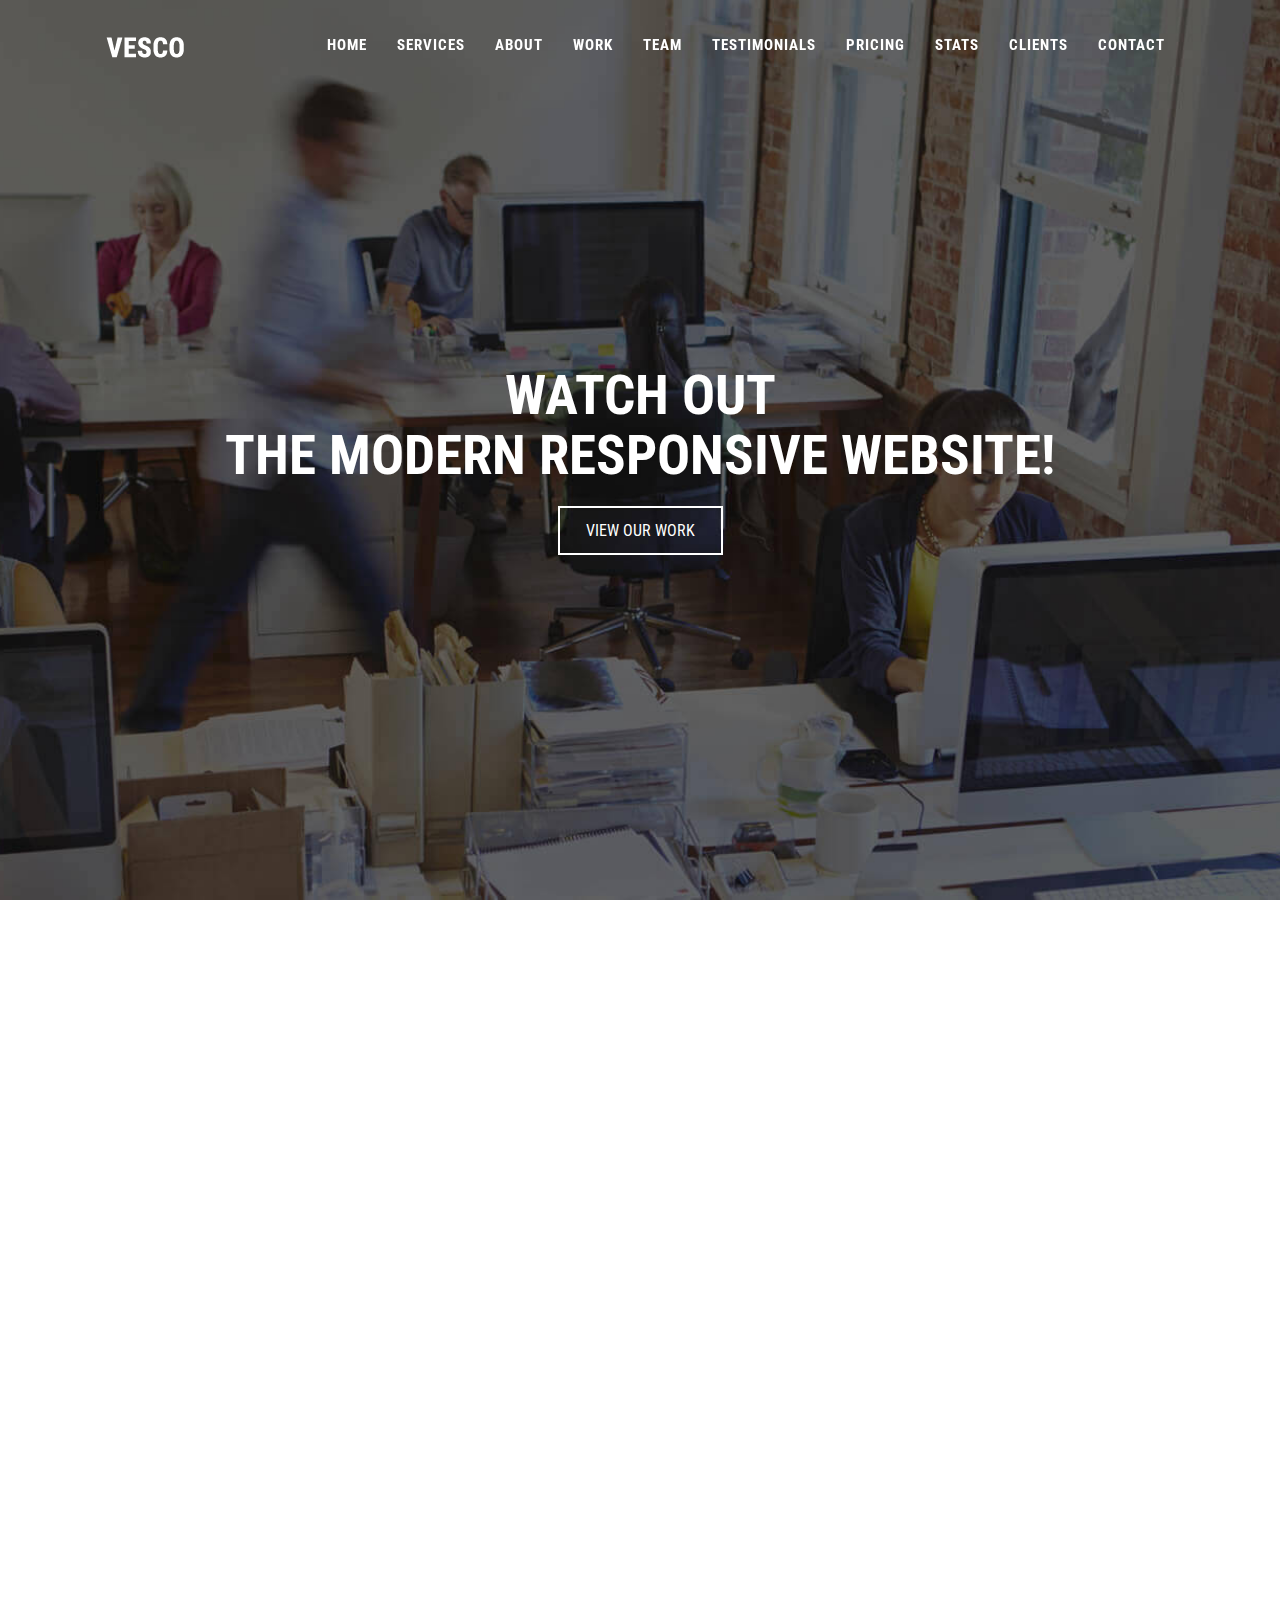
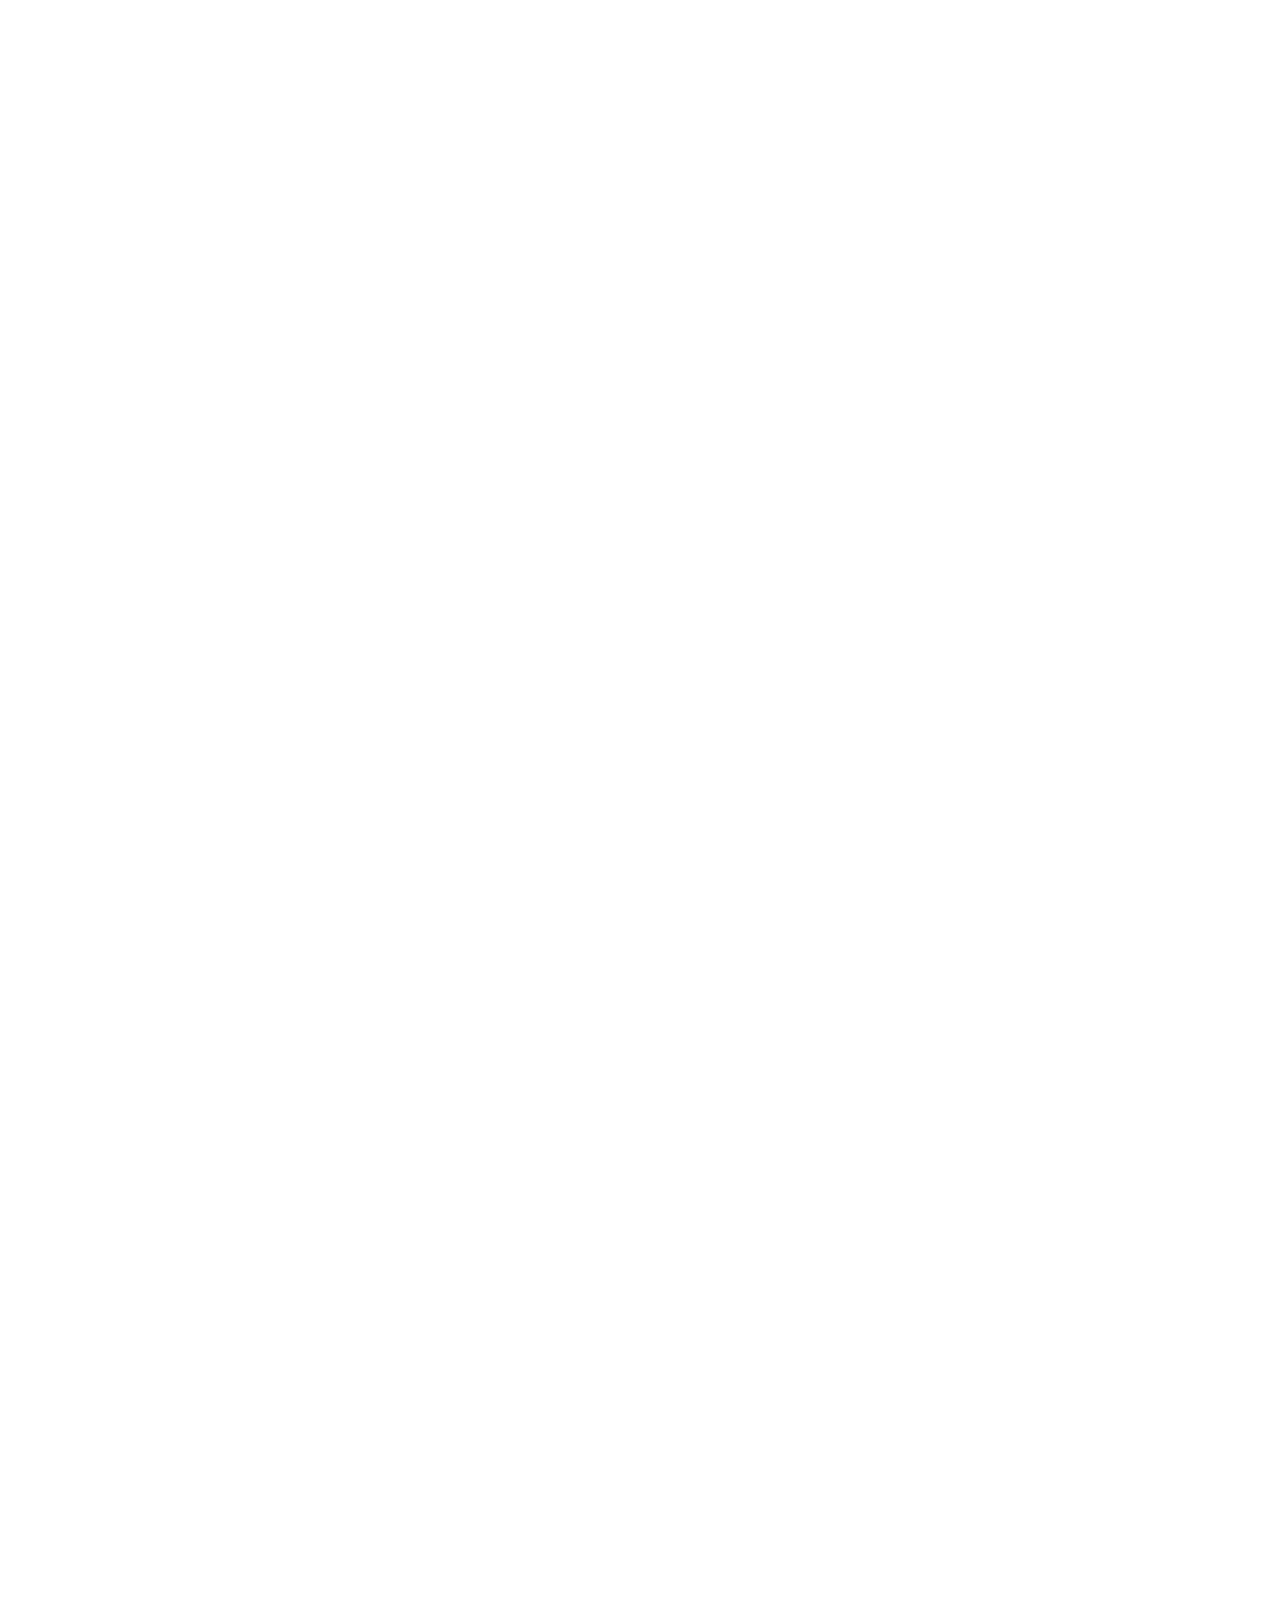
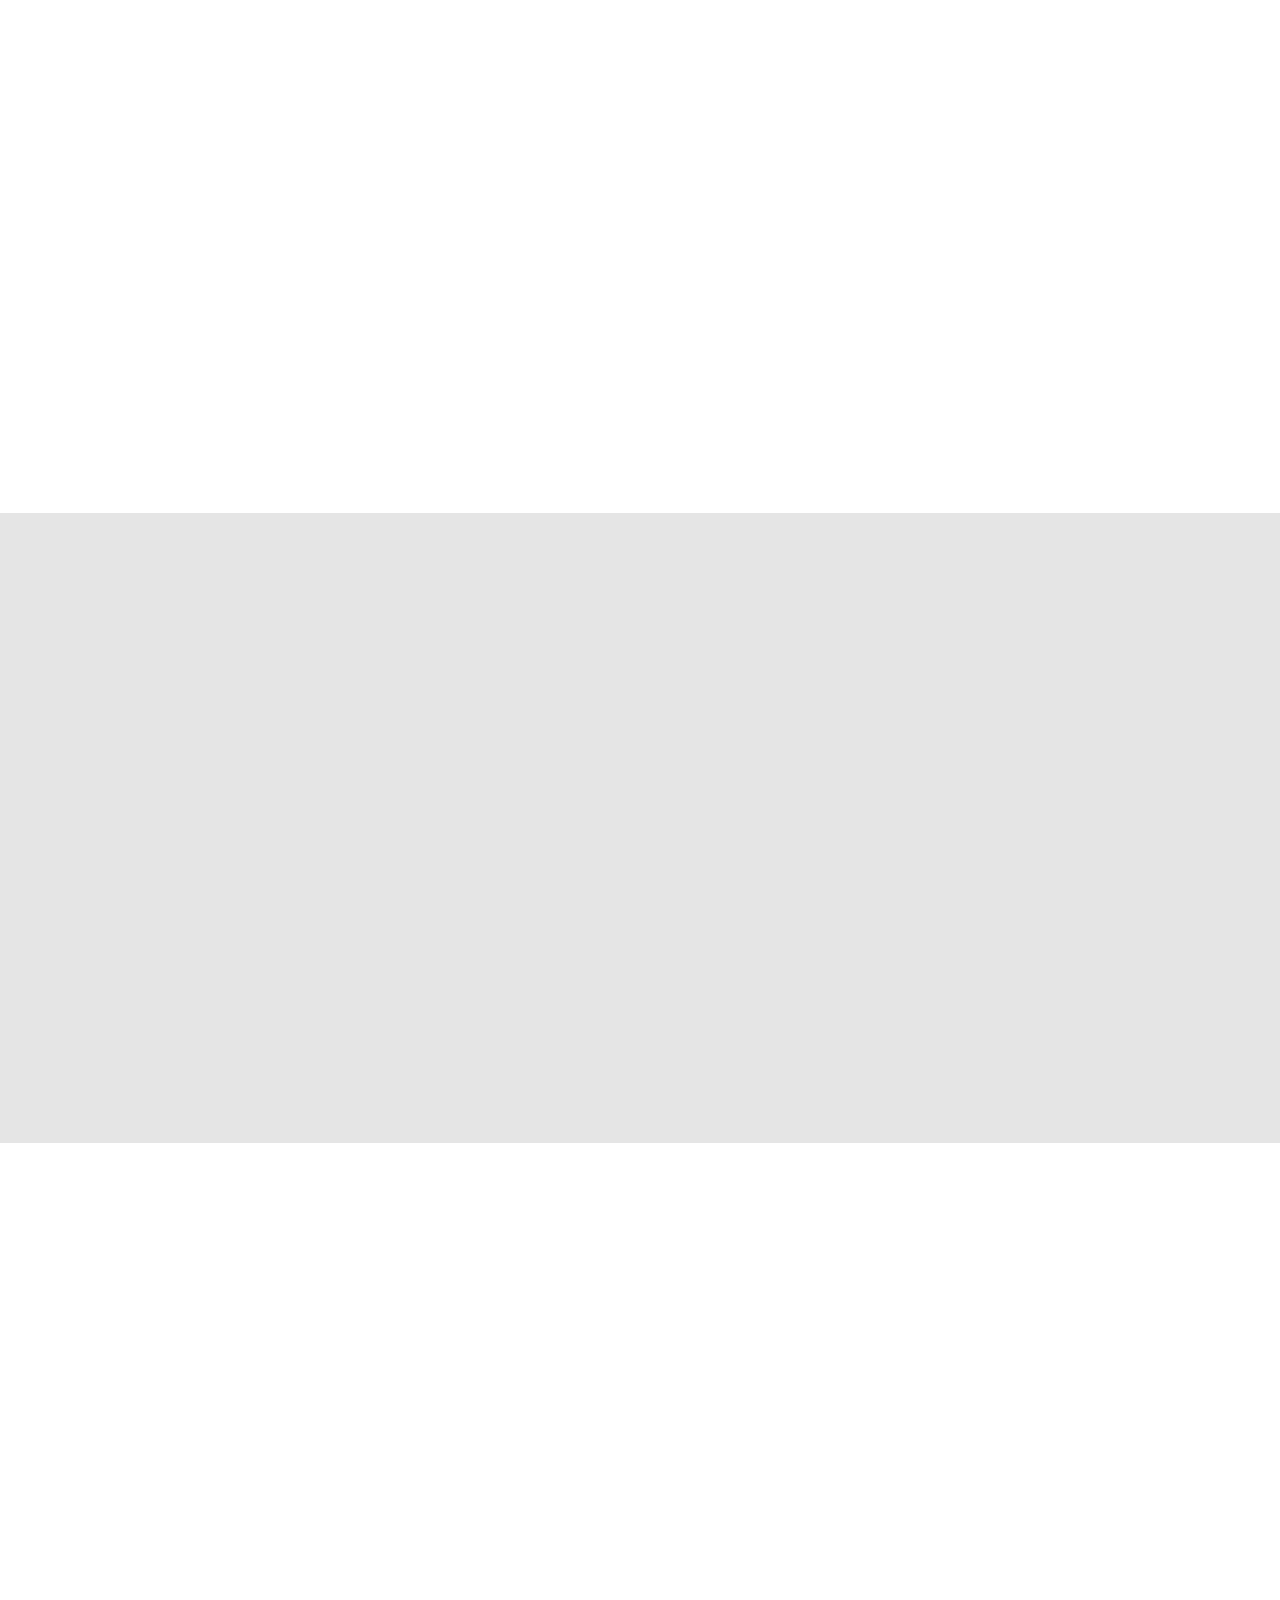
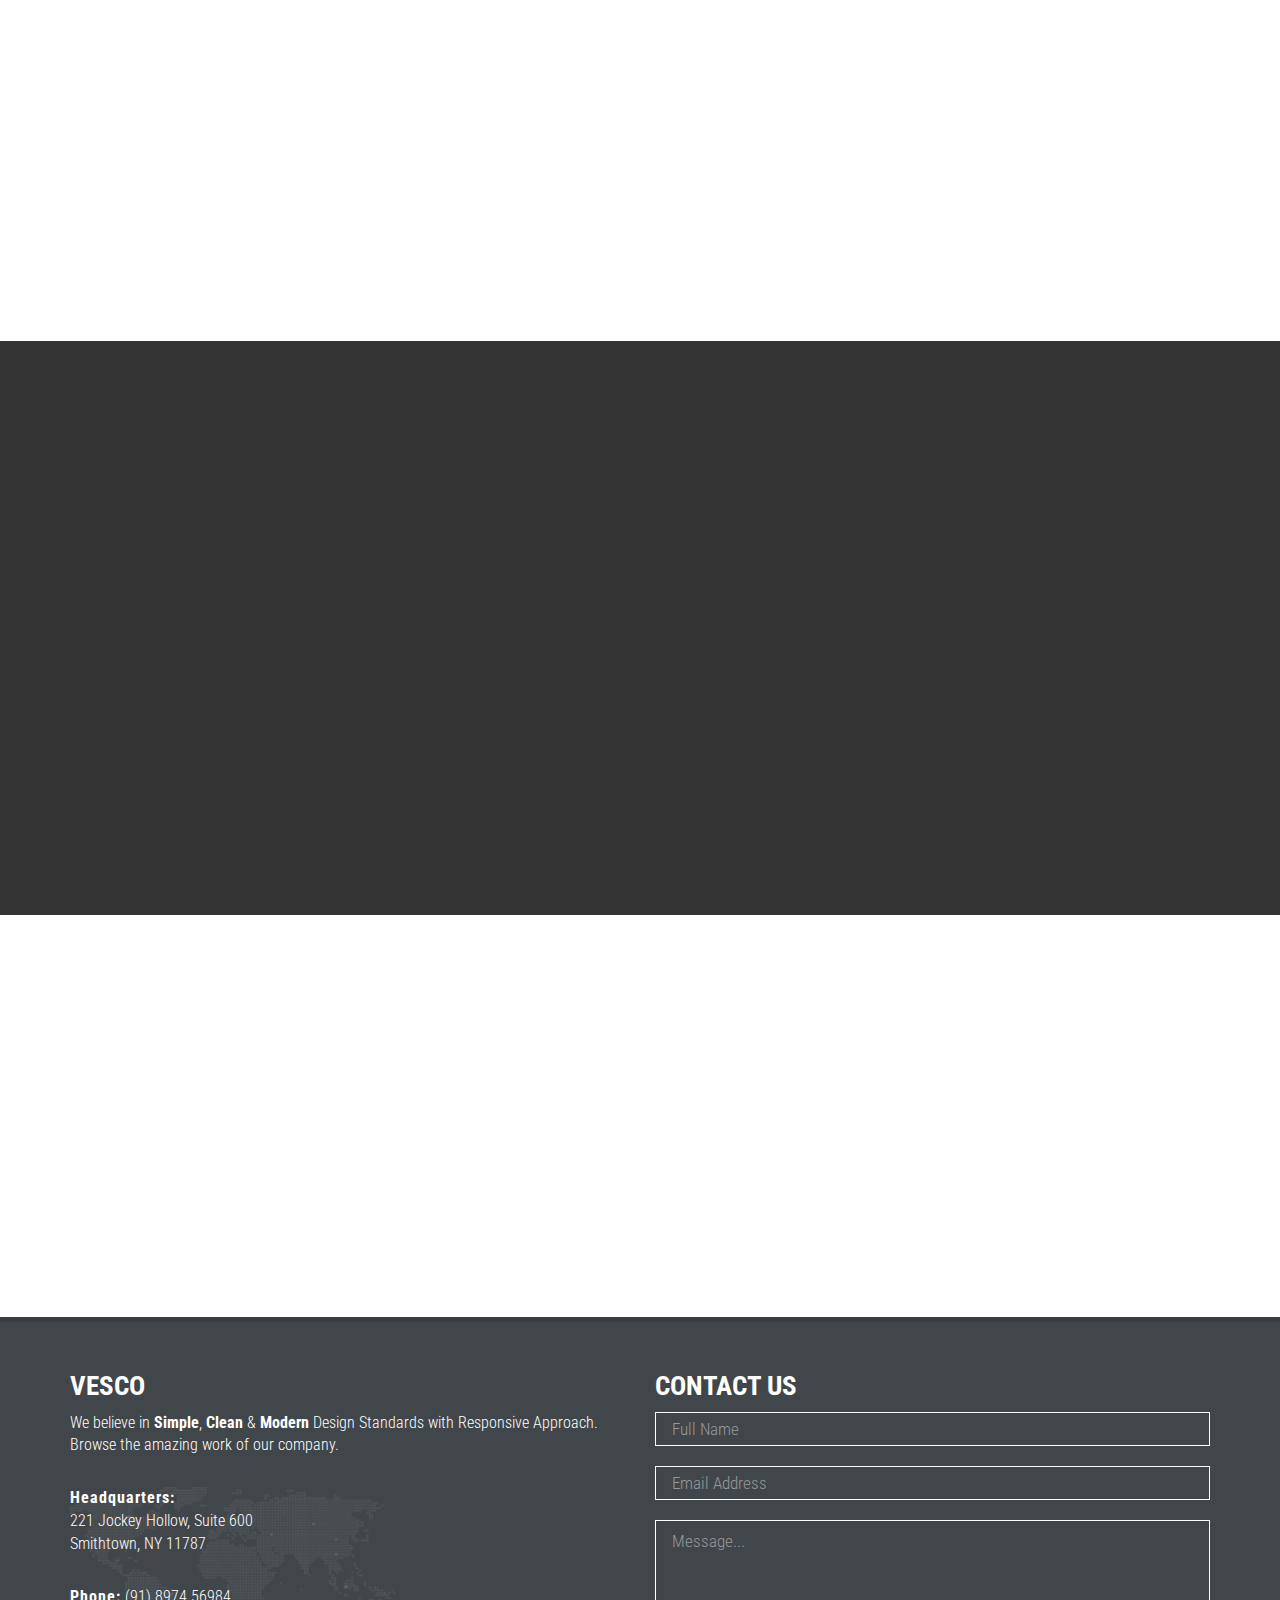
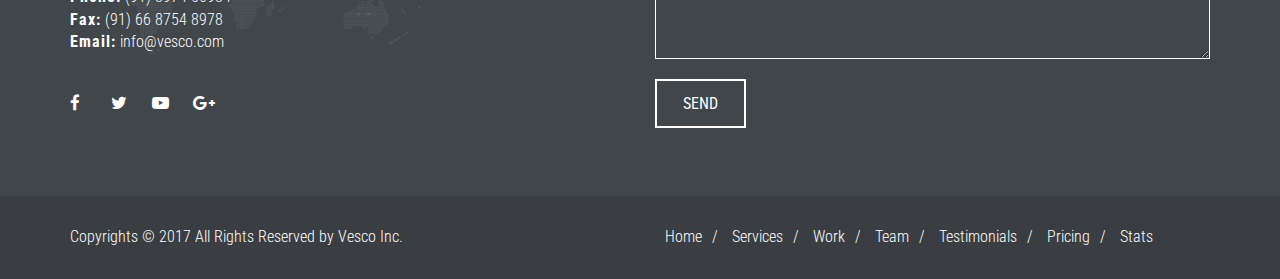
<file: index.html>
<!DOCTYPE html>
<html lang="en">

<head>

    <!-- required meta tags -->
    <meta charset="utf-8">

    <meta name="description" content="Building modern responsive website with html5, css3, jQuery & bootstrap framework">
    <meta name="keywords" content="HTML5, CSS3, jQuery, Bootstrap, Web Design, Web Development, Responsive website, Modern website">

    <meta http-equiv="X-UA-Compatible" content="IE=edge">
    <meta name="viewport" content="width=device-width, initial-scale=1">

    <!-- title -->
    <title>Modern Responsive Website</title>

    <!-- favicon -->
    <link rel="shortcut icon" href="img/favicon.ico">

    <!-- google fonts -->
    <link href="https://fonts.googleapis.com/css?family=Roboto+Condensed:300,300i,400,400i,700,700i" rel="stylesheet">

    <!-- fontawesome -->
    <link rel="stylesheet" href="css/font-awesome/css/font-awesome.min.css">

    <!-- bootstrap CSS -->
    <link rel="stylesheet" href="css/bootstrap/bootstrap.min.css">

    <!-- animate CSS -->
    <link rel="stylesheet" href="css/animate/animate.css">

    <!-- magnific-popup CSS -->
    <link rel="stylesheet" href="css/magnific-popup/magnific-popup.css">

    <!-- owl carousel CSS -->
    <link rel="stylesheet" href="css/owl-carousel/owl.carousel.min.css">
    <link rel="stylesheet" href="css/owl-carousel/owl.theme.default.min.css">

    <!-- style CSS -->
    <link rel="stylesheet" href="css/style.css">

    <!-- responsive CSS -->
    <link rel="stylesheet" href="css/responsive.css">


</head>

<body data-spy="scroll" data-target=".navbar-fixed-top" data-offset="65">

    <header>

        <nav class="navbar navbar-fixed-top">

            <div class="container-fluid">

                <div class="vesco-nav-wrapper">

                    <div class="navbar-header">

                        <button type="button" class="navbar-toggle collapsed" data-toggle="collapse" data-target="#vesco-menu">
                            <span class="sr-only">Toggle navigation</span>
                            <span class="icon-bar"></span>
                            <span class="icon-bar"></span>
                            <span class="icon-bar"></span>
                       </button>

                        <a class="navbar-brand" href="#home">
                            <img src="img/logo.png" alt="logo">
                        </a>
                    </div>

                    <div class="collapse navbar-collapse" id="vesco-menu">
                        <ul class="nav navbar-nav">
                            <li><a class="smooth-scroll" href="#home">Home</a></li>
                            <li><a class="smooth-scroll" href="#services">Services</a></li>
                            <li><a class="smooth-scroll" href="#about">About</a></li>
                            <li><a class="smooth-scroll" href="#work">Work</a></li>
                            <li><a class="smooth-scroll" href="#team">Team</a></li>
                            <li><a class="smooth-scroll" href="#testimonials">Testimonials</a></li>
                            <li><a class="smooth-scroll" href="#pricing">Pricing</a></li>
                            <li><a class="smooth-scroll" href="#stats">Stats</a></li>
                            <li><a class="smooth-scroll" href="#clients">Clients</a></li>
                            <li><a class="smooth-scroll" href="#contact">Contact</a></li>
                        </ul>
                    </div>

                </div>

            </div>
        </nav>

    </header>

    <!-- Home -->
    <section id="home">

        <div id="home-cover" class="bg-parallax animated fadeIn">

            <div id="home-content-box">

                <div id="home-content-box-inner" class="text-center">

                    <div id="home-heading" class="animated zoomIn">
                        <h3>Watch Out<br>The Modern Responsive Website!</h3>
                    </div>
                    <div id="home-btn" class="animated zoomIn">
                        <a class="btn btn-lg btn-general btn-white smooth-scroll" href="#work" role="button" title="View Our Work">View Our Work</a>
                    </div>

                </div>

            </div>

        </div>

    </section>

    <!-- Services -->
    <section id="services">

        <div class="content-box">
            <div class="content-title wow animated fadeInDown" data-wow-duration="1s" data-wow-delay=".5s">
                <h3> Services </h3>
                <div class="content-title-underline"></div>
            </div>

            <div class="container">

                <div class="row">

                    <div class="col-md-4 col-sm-6">

                        <div class="service-item wow animated fadeInUp" data-wow-duration="1s" data-wow-delay=".5s">

                            <div class="service-item-icon">
                                <i class="fa fa-paint-brush fa-3x"></i>
                            </div>

                            <div class="service-item-title">
                                <h3> Web Design</h3>
                            </div>

                            <div class="service-item-desc">
                                <p>Tamen fabulas id varias tamen qui nam enim.</p>
                            </div>

                        </div>

                    </div>
                    <div class="col-md-4 col-sm-6">
                        <div class="service-item wow animated fadeInUp" data-wow-duration="1s" data-wow-delay=".5s">

                            <div class="service-item-icon">
                                <i class="fa fa-laptop fa-3x"></i>
                            </div>

                            <div class="service-item-title">
                                <h3> Web Development</h3>
                            </div>

                            <div class="service-item-desc">
                                <p>Tamen fabulas id varias tamen qui nam enim.</p>
                            </div>

                        </div>


                    </div>
                    <div class="col-md-4 col-sm-6">

                        <div class="service-item wow animated fadeInUp" data-wow-duration="1s" data-wow-delay=".5s">

                            <div class="service-item-icon">
                                <i class="fa fa-tablet fa-3x"></i>
                            </div>

                            <div class="service-item-title">
                                <h3>Mobile Apps</h3>
                            </div>

                            <div class="service-item-desc">
                                <p>Tamen fabulas id varias tamen qui nam enim.</p>
                            </div>

                        </div>

                    </div>
                    <div class="col-md-4 col-sm-6">
                        <div class="service-item wow animated fadeInUp" data-wow-duration="1s" data-wow-delay=".5s">

                            <div class="service-item-icon">
                                <i class="fa fa-search fa-3x"></i>
                            </div>

                            <div class="service-item-title">
                                <h3> SEO Optimization </h3>
                            </div>

                            <div class="service-item-desc">
                                <p>Lorem ipsum dapibus tempor ipsum, ut dolor sit amet</p>
                            </div>

                        </div>
                    </div>
                    <div class="col-md-4 col-sm-6">
                        <div class="service-item wow animated fadeInUp" data-wow-duration="1s" data-wow-delay=".5s">
                            <div class="service-item-icon">
                                <i class="fa fa-pencil-square-o fa-3x"></i>
                            </div>

                            <div class="service-item-title">
                                <h3> UX Design </h3>
                            </div>

                            <div class="service-item-desc">
                                <p>Lorem ipsum dapibus tempor ipsum, ut dolor sit amet</p>
                            </div>

                        </div>


                    </div>
                    <div class="col-md-4 col-sm-6">
                        <div class="service-item wow animated fadeInUp" data-wow-duration="1s" data-wow-delay=".5s">

                            <div class="service-item-icon">
                                <i class="fa fa-life-ring fa-3x"></i>
                            </div>

                            <div class="service-item-title">
                                <h3> Support </h3>
                            </div>

                            <div class="service-item-desc">
                                <p>Lorem ipsum dapibus tempor ipsum, ut dolor sit amet</p>
                            </div>

                        </div>
                    </div>

                </div>

            </div>


        </div>

    </section>

    <!-- About -->
    <section id="about">

        <!-- About right side with diagonal BG parallax -->
        <div id="about-bg-diagonal" class="bg-parallax"></div>

        <!-- About left side with content -->
        <div class="container">

            <div class="row">

                <div class="col-md-4">

                    <div id="about-content-box">

                        <div id="about-content-box-outer">

                            <div id="about-content-box-inner">

                                <div class="content-title wow animated fadeInDown" data-wow-duration="1s" data-wow-delay=".5s">
                                    <h3> About Vesco </h3>
                                    <div class="content-title-underline"></div>
                                </div>

                                <div id="about-desc" class="wow animated fadeInDown" data-wow-duration="1s" data-wow-delay=".5s">
                                    <p>Magna arbitror et dolor amet, fabulas do noster non eu mentitum praesentibus e est ex quid cupidatat. Dolore reprehenderit probant quorum tempor, illum hic ut illum pariatur. Qui o magna aute labore.</p>
                                </div>

                                <div id="about-btn" class="wow animated fadeInUp" data-wow-duration="1s" data-wow-delay=".5s">

                                    <a class="btn btn-lg btn-general btn-blue smooth-scroll" href="#work" role="button" title="View Work"> Our Work </a>

                                </div>

                            </div>

                        </div>


                    </div>

                </div>

            </div>

        </div>

    </section>

    <!-- Work -->
    <section id="work">

        <div class="content-box">
            <div class="content-title wow animated fadeInDown" data-wow-duration="1s" data-wow-delay=".5s">
                <h3> Our Work </h3>
                <div class="content-title-underline"></div>
            </div>

            <div class="container-fluid">

                <div class="row no-gutters wow animated fadeInUp" data-wow-duration="1s" data-wow-delay=".5s">
                    <div class="col-md-3 col-sm-4">
                        <div class="img-wrapper">
                            <a href="img/work/1.jpg" title="Work Description Goes Here">
                                <img src="img/work/1.jpg" class="img-responsive" alt="Work">
                            </a>
                        </div>
                    </div>
                    <div class="col-md-3 col-sm-4">
                        <div class="img-wrapper">
                            <a href="img/work/2.jpg" title="Work Description Goes Here">
                                <img src="img/work/2.jpg" class="img-responsive" alt="Work">
                            </a>
                        </div>
                    </div>
                    <div class="col-md-3 col-sm-4">
                        <div class="img-wrapper">
                            <a href="img/work/3.jpg" title="Work Description Goes Here">
                                <img src="img/work/3.jpg" class="img-responsive" alt="Work">
                            </a>
                        </div>
                    </div>
                    <div class="col-md-3 col-sm-4">
                        <div class="img-wrapper">
                            <a href="img/work/4.jpg" title="Work Description Goes Here">
                                <img src="img/work/4.jpg" class="img-responsive" alt="Work">
                            </a>
                        </div>
                    </div>
                    <div class="col-md-3 col-sm-4">
                        <div class="img-wrapper">
                            <a href="img/work/5.jpg" title="Work Description Goes Here">
                                <img src="img/work/5.jpg" class="img-responsive" alt="Work">
                            </a>
                        </div>
                    </div>
                    <div class="col-md-3 col-sm-4">
                        <div class="img-wrapper">
                            <a href="img/work/6.jpg" title="Work Description Goes Here">
                                <img src="img/work/6.jpg" class="img-responsive" alt="Work">
                            </a>
                        </div>
                    </div>
                    <div class="col-md-3 col-sm-4">
                        <div class="img-wrapper">
                            <a href="img/work/7.jpg" title="Work Description Goes Here">
                                <img src="img/work/7.jpg" class="img-responsive" alt="Work">
                            </a>
                        </div>
                    </div>
                    <div class="col-md-3 col-sm-4">
                        <div class="img-wrapper">
                            <a href="img/work/8.jpg" title="Work Description Goes Here">
                                <img src="img/work/8.jpg" class="img-responsive" alt="Work">
                            </a>
                        </div>
                    </div>

                </div>

            </div>
        </div>
        <!-- End Content Box -->
    </section>

    <!-- Team -->
    <section id="team">

        <div class="content-box">
            <div class="content-title wow animated fadeInDown" data-wow-duration="1s" data-wow-delay=".5s">
                <h3> Our Team </h3>
                <div class="content-title-underline"></div>
            </div>


            <div class="container">

                <div class="row wow animated fadeInUp" data-wow-duration="1s" data-wow-delay=".5s">
                    <div class="col-md-12">

                        <div id="team-members" class="owl-carousel owl-theme">
                            <div class="team-member">
                                <img src="img/team/team-1.jpg" class="img-responsive" alt="team member">
                                <div class="team-member-info text-center">
                                    <h4 class="team-member-name">Daniel Watrous </h4>
                                    <h4 class="team-member-designation">CEO</h4>
                                    <ul class="social-list">
                                        <li><a href="#" class="social-icon icon-gray"><i class="fa fa-facebook"></i></a></li>
                                        <li><a href="#" class="social-icon icon-gray"><i class="fa fa-twitter"></i></a></li>
                                        <li><a href="#" class="social-icon icon-gray"><i class="fa fa-google-plus"></i></a></li>
                                    </ul>
                                </div>
                            </div>
                            <div class="team-member">
                                <img src="img/team/team-2.jpg" class="img-responsive" alt="team member">
                                <div class="team-member-info text-center">
                                    <h4 class="team-member-name">Sara Smith</h4>
                                    <h4 class="team-member-designation">Co-Founder</h4>
                                    <ul class="social-list">
                                        <li><a href="#" class="social-icon icon-gray"><i class="fa fa-facebook"></i></a></li>
                                        <li><a href="#" class="social-icon icon-gray"><i class="fa fa-twitter"></i></a></li>
                                        <li><a href="#" class="social-icon icon-gray"><i class="fa fa-google-plus"></i></a></li>
                                    </ul>
                                </div>
                            </div>

                            <div class="team-member">
                                <img src="img/team/team-3.jpg" class="img-responsive" alt="team member">
                                <div class="team-member-info text-center">
                                    <h4 class="team-member-name">Steve Mike</h4>
                                    <h4 class="team-member-designation">Sr. Developer</h4>
                                    <ul class="social-list">
                                        <li><a href="#" class="social-icon icon-gray"><i class="fa fa-facebook"></i></a></li>
                                        <li><a href="#" class="social-icon icon-gray"><i class="fa fa-twitter"></i></a></li>
                                        <li><a href="#" class="social-icon icon-gray"><i class="fa fa-google-plus"></i></a></li>
                                    </ul>
                                </div>
                            </div>

                            <div class="team-member">
                                <img src="img/team/team-4.jpg" class="img-responsive" alt="team member">
                                <div class="team-member-info text-center">
                                    <h4 class="team-member-name">Robert Hinay</h4>
                                    <h4 class="team-member-designation">Sr. Designer</h4>
                                    <ul class="social-list">
                                        <li><a href="#" class="social-icon icon-gray"><i class="fa fa-facebook"></i></a></li>
                                        <li><a href="#" class="social-icon icon-gray"><i class="fa fa-twitter"></i></a></li>
                                        <li><a href="#" class="social-icon icon-gray"><i class="fa fa-google-plus"></i></a></li>
                                    </ul>
                                </div>
                            </div>

                            <div class="team-member">
                                <img src="img/team/team-5.jpg" class="img-responsive" alt="team member">
                                <div class="team-member-info text-center">
                                    <h4 class="team-member-name">Mike Tera</h4>
                                    <h4 class="team-member-designation">Sales</h4>
                                    <ul class="social-list">
                                        <li><a href="#" class="social-icon icon-gray"><i class="fa fa-facebook"></i></a></li>
                                        <li><a href="#" class="social-icon icon-gray"><i class="fa fa-twitter"></i></a></li>
                                        <li><a href="#" class="social-icon icon-gray"><i class="fa fa-google-plus"></i></a></li>
                                    </ul>
                                </div>
                            </div>
                        </div>

                    </div>

                </div>

            </div>
        </div>
        <!-- End Content Box -->
    </section>

    <!-- Testimonials -->
    <section id="testimonials">

        <div id="testimonials-cover" class="bg-parallax">
            <div class="content-box">
                <div class="content-title content-title-white wow animated fadeInDown" data-wow-duration="1s" data-wow-delay=".5s">
                    <h3> What Our Customers Say </h3>
                    <div class="content-title-underline"></div>
                </div>

                <div class="container">

                    <div class="row wow animated bounceInDown" data-wow-duration="1s" data-wow-delay=".5s">
                        <div class="col-md-12">

                            <div id="customers-testimonials" class="text-center owl-carousel owl-theme">

                                <div class="testimonial">
                                    <img src="img/client/client-1.jpg" class="img-responsive img-circle" alt="testimonial">
                                    <blockquote class="text-center">
                                        <p>De cernantur concursionibus do incididunt fore nostrud, quibusdam anim quorum ubi quae id aute sed eiusmod ita fore et expetendis irure dolore te legam e do an efflorescere, voluptate quo.</p>
                                    </blockquote>
                                    <div class="testimonial-author">
                                        <p>
                                            <strong> Daniel Watrous </strong>
                                            <span> CEO & Founder - Google </span>
                                        </p>
                                    </div>
                                </div>

                                <div class="testimonial">
                                    <img src="img/client/client-2.jpg" class="img-responsive img-circle" alt="client" />
                                    <blockquote class="text-center">
                                        <p>Lorem ipsum dolor sit amet, consectetur adipiscing elit. Duis at pulvinar augue. Ut feugiat viverra pellentesque. Integer scelerisque malesuada orci in cursus. Fusce pellentesque urna quis risus rutrum, vitae blandit urna pharetra. Praesent nunc enim, pharetra sed erat nec.</p>
                                    </blockquote>

                                    <div class="testimonial-author">
                                        <p>
                                            <strong>Johan Mathew</strong>
                                            <span>CEO & Founder - Yahoo</span>
                                        </p>
                                    </div>
                                </div>


                                <div class="testimonial">
                                    <img src="img/client/client-3.jpg" class="img-responsive img-circle" alt="client" />
                                    <blockquote class="text-center">
                                        <p>Lorem ipsum dolor sit amet, consectetur adipiscing elit. Duis at pulvinar augue. Ut feugiat viverra pellentesque. Integer scelerisque malesuada orci in cursus. Fusce pellentesque urna quis risus rutrum, vitae blandit urna pharetra. Praesent nunc enim, pharetra sed erat nec.</p>
                                    </blockquote>

                                    <div class="testimonial-author">
                                        <p>
                                            <strong>Sara Smith</strong>
                                            <span>CEO & Founder - Amazon</span>
                                        </p>
                                    </div>
                                </div>


                            </div>

                        </div>

                    </div>

                </div>
            </div>
            <!-- End Content Box -->
        </div>
    </section>

    <!-- Pricing -->
    <section id="pricing">

        <div class="content-box">
            <div class="content-title wow animated fadeInDown" data-wow-duration="1s" data-wow-delay=".5s">
                <h3> Our Pricing </h3>
                <div class="content-title-underline"></div>
            </div>

            <div class="container">

                <div class="row">
                    <div class="col-md-4 wow animated zoomIn" data-wow-duration="1s" data-wow-delay=".5s">
                        <div class="pricing-box text-center">

                            <h4 class="pricing-title">Basic</h4>
                            <h3 class="pricing-value">49<sup>$</sup></h3>
                            <ul class="pricing-spec">
                                <li>
                                    <p>500 EMAILS</p>
                                </li>
                                <li>
                                    <p>5GB Disk Space</p>
                                </li>
                                <li>
                                    <p>5GB BANDWIDTH</p>
                                </li>
                                <li>
                                    <p>UNLIMITED DOMAINS</p>
                                </li>
                            </ul>
                            <div class="pricing-btn">
                                <a class="btn btn-lg btn-general btn-blue" href="#" role="button">Purchase</a>
                            </div>
                        </div>
                    </div>
                    <div class="col-md-4 wow animated bounceInUp" data-wow-duration="1s" data-wow-delay=".5s">
                        <div class="pricing-box pricing-box-lg text-center">

                            <h4 class="pricing-title">Enterprise</h4>
                            <h3 class="pricing-value">89<sup>$</sup></h3>
                            <ul class="pricing-spec">
                                <li>
                                    <p>2000 EMAILS</p>
                                </li>
                                <li>
                                    <p>25GB Disk Space</p>
                                </li>
                                <li>
                                    <p>25GB BANDWIDTH</p>
                                </li>
                                <li>
                                    <p>UNLIMITED DOMAINS</p>
                                </li>
                            </ul>
                            <div class="pricing-btn">
                                <a class="btn btn-lg btn-general btn-white" href="#" role="button">Purchase</a>
                            </div>
                        </div>
                    </div>
                    <div class="col-md-4 wow animated zoomIn" data-wow-duration="1s" data-wow-delay=".5s">
                        <div class="pricing-box text-center">

                            <h4 class="pricing-title">Standard</h4>
                            <h3 class="pricing-value">69<sup>$</sup></h3>
                            <ul class="pricing-spec">
                                <li>
                                    <p>1500 EMAILS</p>
                                </li>
                                <li>
                                    <p>15GB Disk Space</p>
                                </li>
                                <li>
                                    <p>15GB BANDWIDTH</p>
                                </li>
                                <li>
                                    <p>UNLIMITED DOMAINS</p>
                                </li>
                            </ul>
                            <div class="pricing-btn">
                                <a class="btn btn-lg btn-general btn-blue" href="#" role="button">Purchase</a>
                            </div>
                        </div>
                    </div>

                </div>

            </div>
        </div>
        <!-- End Content Box -->
    </section>

    <!-- Stats -->
    <section id="stats">

        <div id="stats-cover" class="bg-parallax">

            <div class="content-box">
                <div class="content-title content-title-white wow animated fadeInDown" data-wow-duration="1s" data-wow-delay=".5s">
                    <h3> We Never Stop Improving </h3>
                    <div class="content-title-underline"></div>
                </div>

                <div class="container">

                    <div class="row text-center wow animated bounceInLeft" data-wow-duration="1s" data-wow-delay=".5s">
                        <div class="col-md-3 col-sm-6">
                            <div class="stats-item">
                                <i class="fa fa-cloud-download fa-5x"></i>
                                <h2><span class="counter"> 1590 </span><span>+</span></h2>
                                <p>Downloads</p>
                            </div>
                        </div>
                        <div class="col-md-3 col-sm-6">
                            <div class="stats-item">
                                <i class="fa fa-star-o fa-5x"></i>
                                <h2><span class="counter"> 3500 </span><span>+</span></h2>
                                <p>Awards</p>
                            </div>
                        </div>
                        <div class="col-md-3 col-sm-6">
                            <div class="stats-item">
                                <i class="fa fa-heart-o fa-5x"></i>
                                <h2><span class="counter"> 1199 </span><span>+</span></h2>
                                <p>Likes</p>
                            </div>
                        </div>
                        <div class="col-md-3 col-sm-6">
                            <div class="stats-item">
                                <i class="fa fa-check fa-5x"></i>
                                <h2><span class="counter"> 2200 </span><span>+</span></h2>
                                <p>Recomended</p>
                            </div>
                        </div>

                    </div>

                </div>
            </div>
            <!-- End Content Box -->
        </div>
    </section>

    <!-- Clients -->
    <section id="clients">

        <div class="content-box">
            <div class="content-title wow animated fadeInDown" data-wow-duration="1s" data-wow-delay=".5s">
                <h3> Clients </h3>
                <div class="content-title-underline"></div>
            </div>

            <div class="container">

                <div class="row wow animated bounceInLeft" data-wow-duration="1s" data-wow-delay=".5s">
                    <div class="col-md-12">

                        <div id="clients-list" class="owl-carousel owl-theme">
                            <div class="client">
                                <img src="img/client/logos/logo-1.jpg" class="img-responsive" alt="client">
                            </div>
                            <div class="client">
                                <img src="img/client/logos/logo-2.jpg" class="img-responsive" alt="client">
                            </div>
                            <div class="client">
                                <img src="img/client/logos/logo-3.jpg" class="img-responsive" alt="client">
                            </div>
                            <div class="client">
                                <img src="img/client/logos/logo-4.jpg" class="img-responsive" alt="client">
                            </div>
                            <div class="client">
                                <img src="img/client/logos/logo-5.jpg" class="img-responsive" alt="client">
                            </div>
                            <div class="client">
                                <img src="img/client/logos/logo-6.jpg" class="img-responsive" alt="client">
                            </div>
                            <div class="client">
                                <img src="img/client/logos/logo-7.jpg" class="img-responsive" alt="client">
                            </div>
                            <div class="client">
                                <img src="img/client/logos/logo-8.jpg" class="img-responsive" alt="client">
                            </div>

                        </div>

                    </div>

                </div>

            </div>
        </div>
        <!-- End Content Box -->
    </section>

    <footer>

        <div id="contact">

            <div class="container">

                <div class="row">

                    <div class="col-md-6">
                        <div id="contact-left">

                            <h3>VESCO</h3>
                            <p>We believe in <strong>Simple</strong>, <strong>Clean</strong> & <strong>Modern</strong> Design Standards with Responsive Approach. Browse the amazing work of our company.</p>

                            <div id="contact-info">

                                <address>
                                    <strong>Headquarters:</strong><br>
                                    <p>221 Jockey Hollow, Suite 600<br>
                                    Smithtown, NY 11787</p>
                                </address>
                                <div id="phone-fax-email">
                                    <p>
                                        <strong>Phone:</strong><span> (91) 8974 56984 </span> <br>
                                        <strong>Fax:</strong><span>  (91) 66 8754 8978  </span> <br>
                                        <strong>Email:</strong><span>  info@vesco.com  </span> <br>
                                    </p>
                                </div>

                            </div>
                            <ul class="social-list">
                                <li><a href="#" class="social-icon icon-white"><i class="fa fa-facebook"></i></a></li>
                                <li><a href="#" class="social-icon icon-white"><i class="fa fa-twitter"></i></a></li>
                                <li><a href="#" class="social-icon icon-white"><i class="fa fa-youtube-play"></i></a></li>
                                <li><a href="#" class="social-icon icon-white"><i class="fa fa-google-plus"></i></a></li>
                            </ul>

                        </div>
                    </div>
                    <div class="col-md-6">
                        <div id="contact-right">

                            <h3>Contact Us</h3>
                            <form action="#">

                                <input type="text" name="full-name" placeholder="Full Name" class="form-control">
                                <input type="text" name="email" placeholder="Email Address" class="form-control">
                                <textarea rows="5" name="message" placeholder="Message..." class="form-control"></textarea>

                                <div id="send-btn">
                                    <a class="btn btn-lg btn-general btn-white" href="#" role="button">SEND</a>
                                </div>

                            </form>

                        </div>
                    </div>

                </div>
            </div>

        </div>

        <div id="footer-bottom">
            <div class="container">
                <div class="row">
                    <div class="col-md-6">

                        <div id="footer-copyrights">
                            <p>Copyrights &copy; 2017 All Rights Reserved by Vesco Inc.</p>
                        </div>

                    </div>
                    <div class="col-md-6 hidden-sm hidden-xs">
                        <div id="footer-menu">
                            <ul>
                                <li><a class="smooth-scroll" href="#home">Home</a>/</li>
                                <li><a class="smooth-scroll" href="#services">Services</a>/</li>
                                <li><a class="smooth-scroll" href="#work">Work</a>/</li>
                                <li><a class="smooth-scroll" href="#team">Team</a>/</li>
                                <li><a class="smooth-scroll" href="#testimonials">Testimonials</a>/</li>
                                <li><a class="smooth-scroll" href="#pricing">Pricing</a>/</li>
                                <li><a class="smooth-scroll" href="#stats">Stats</a></li>
                            </ul>
                        </div>
                    </div>
                </div>
            </div>
        </div>

        <a href="#home" id="back-to-top" class="btn btn-sm btn-blue btn-back-to-top smooth-scroll hidden-sm hidden-xs" title="home" role="button">
            <i class="fa fa-angle-up"></i>
        </a>

    </footer>

    <!-- jQuery -->
    <script src="js/jquery.js"></script>

    <!-- bootstrap JS -->
    <script src="js/bootstrap/bootstrap.min.js"></script>

    <!-- WOW JS -->
    <script src="js/wow/wow.min.js"></script>

    <!-- magnific-popup JS -->
    <script src="js/magnific-popup/jquery.magnific-popup.min.js"></script>

    <!-- owl carousel JS -->
    <script src="js/owl-carousel/owl.carousel.min.js"></script>

    <!-- counter -->
    <script src="js/counter/jquery.waypoints.min.js"></script>
    <script src="js/counter/jquery.counterup.min.js"></script>

    <!-- easing -->
    <script src="js/easing/jquery.easing.1.3.js"></script>


    <!-- custom JS -->
    <script src="js/custom.js"></script>
</body>



</html>
</file>
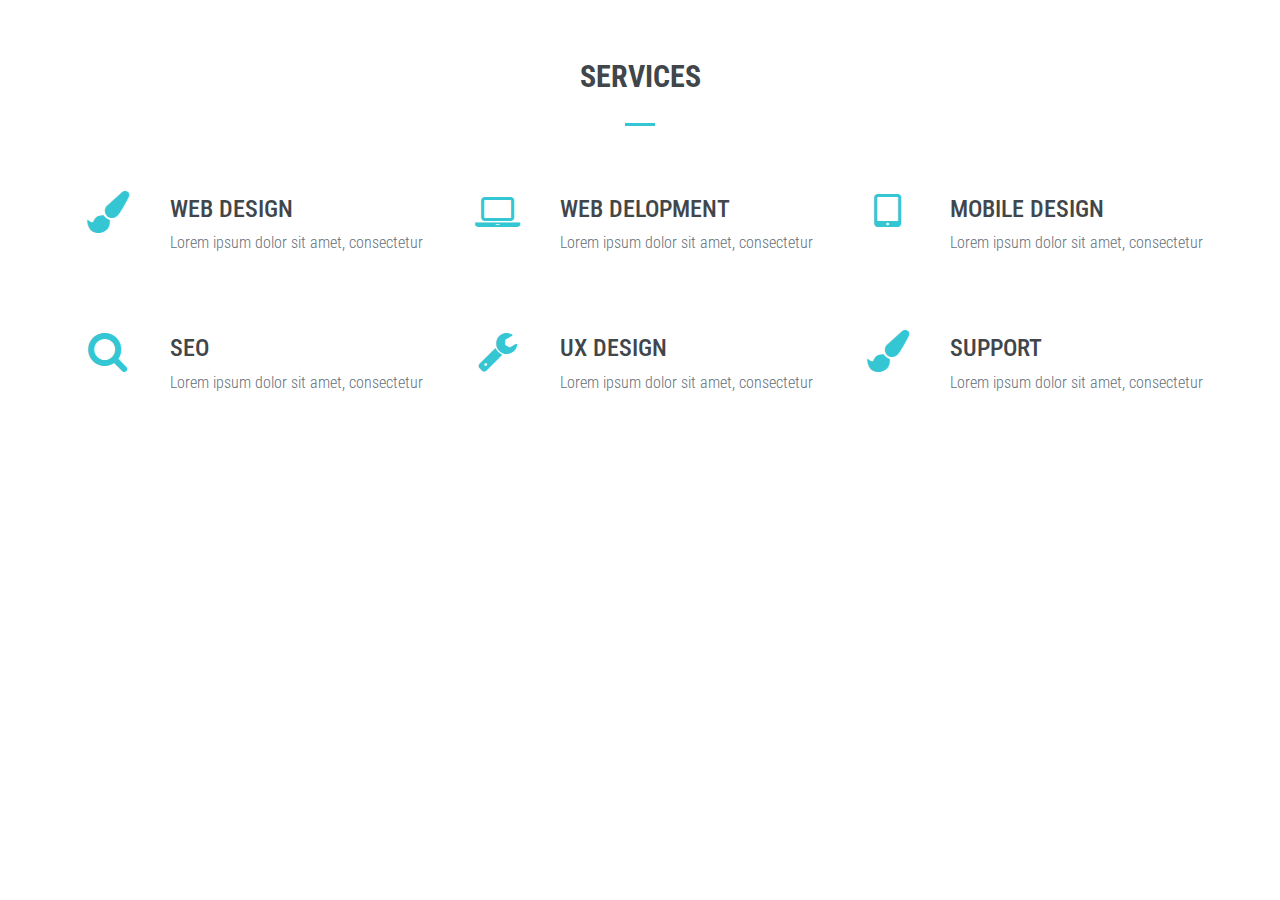
<file: test.html>
<!DOCTYPE html>
<html lang="en">
<head>
  <meta charset="UTF-8">
  <meta name="viewport" content="width=device-width, initial-scale=1.0">
  <meta http-equiv="X-UA-Compatible" content="ie=edge">
  <title>Document</title>


  <link rel="shortcut icon" href="img/favicon.ico">


  <!-- google font -->
  <link href="https://fonts.googleapis.com/css?family=Roboto+Condensed:300,300i,400,400i,700,700i" rel="stylesheet">

  <!-- Font Awesome -->
  <link rel="stylesheet" href="css/font-awesome/css/font-awesome.min.css">

  <!-- Bootstrap  css -->
  <link rel="stylesheet" href="css/bootstrap/bootstrap.min.css">

    <link rel="stylesheet" href="css/style.css">
    <!-- responsive css -->
    <link rel="stylesheet" href="css/responsive.css">
    <!-- Services -->
    <section id="services">

      <div class="content-box">
        <div class="content-title wow animated fadeInDown" data-wow-duration="1s" data-wow-delay="0.5s">
          <h3>Services</h3>
          <div class="content-title-underline"></div>
        </div>

        <div class="container">

          <div class="row wow animated fadeInUp" data-wow-duration="1s" data-wow-delay="0.5s">
            <div class="col-md-4 col-sm-6">
              <div class="service-item">
                <div class="service-item-icon">
                  <i class="fa fa-paint-brush fa-3x"></i>
                </div>

                <div class="services-item-title">
                  <h3>Web Design</h3>
                </div>
                <div class="service-item-desc">
                  <p>Lorem ipsum dolor sit amet, consectetur</p>
                </div>
              </div>
            </div>
            <div class="col-md-4 col-sm-6">
              <div class="service-item">
                <div class="service-item-icon">
                  <i class="fa fa-laptop fa-3x"></i>
                </div>

                <div class="services-item-title">
                  <h3>Web Delopment</h3>
                </div>
                <div class="service-item-desc">
                  <p>Lorem ipsum dolor sit amet, consectetur</p>
                </div>
              </div>
            </div>
            <div class="col-md-4 col-sm-6">
              <div class="service-item">
                <div class="service-item-icon">
                  <i class="fa fa-tablet fa-3x"></i>
                </div>

                <div class="services-item-title">
                  <h3>Mobile Design</h3>
                </div>
                <div class="service-item-desc">
                  <p>Lorem ipsum dolor sit amet, consectetur</p>
                </div>
              </div>
            </div>
            <div class="col-md-4 col-sm-6">
              <div class="service-item">
                <div class="service-item-icon">
                  <i class="fa fa-search fa-3x"></i>
                </div>

                <div class="services-item-title">
                  <h3>SEO</h3>
                </div>
                <div class="service-item-desc">
                  <p>Lorem ipsum dolor sit amet, consectetur</p>
                </div>
              </div>
            </div>
            <div class="col-md-4 col-sm-6">
              <div class="service-item">
                <div class="service-item-icon">
                  <i class="fa fa-wrench fa-3x"></i>
                </div>

                <div class="services-item-title">
                  <h3>Ux Design</h3>
                </div>
                <div class="service-item-desc">
                  <p>Lorem ipsum dolor sit amet, consectetur</p>
                </div>
              </div>
            </div>
            <div class="col-md-4 col-sm-6">
              <div class="service-item">
                <div class="service-item-icon">
                    <i class="fa fa-paint-brush fa-3x"></i>
                </div>

                <div class="services-item-title">
                  <h3>Support</h3>
                </div>
                <div class="service-item-desc">
                  <p>Lorem ipsum dolor sit amet, consectetur</p>
                </div>
              </div>
            </div>

    </section>













</head>
<body>
</html>
</file>
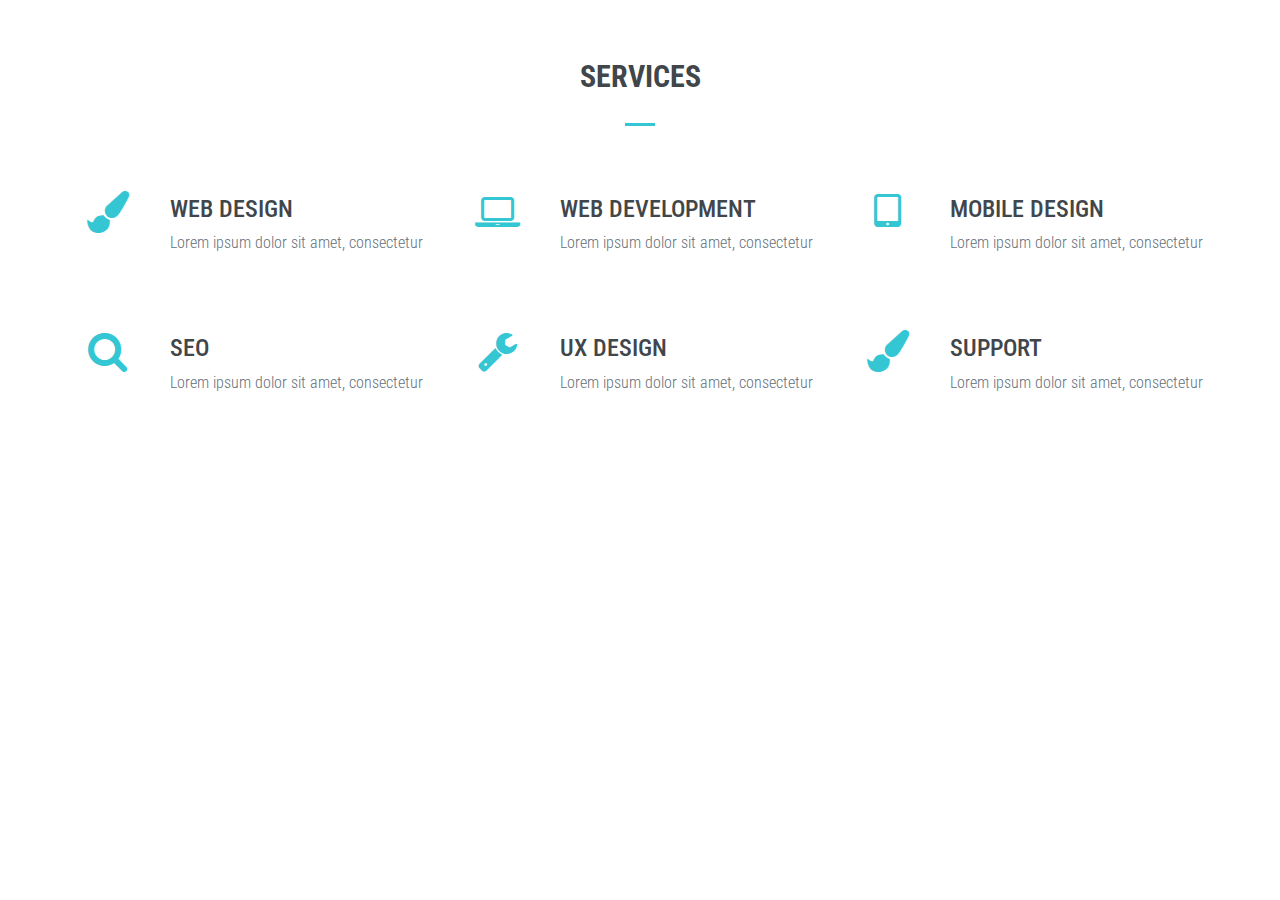
<file: testsection.html>
<!DOCTYPE html>
<html lang="en">
<head>
  <meta charset="UTF-8">
  <meta name="viewport" content="width=device-width, initial-scale=1.0">
  <meta http-equiv="X-UA-Compatible" content="ie=edge">
  <title>Document</title>

  <!-- google font -->
  <link href="https://fonts.googleapis.com/css?family=Roboto+Condensed:300,300i,400,400i,700,700i" rel="stylesheet">

  <!-- Font Awesome -->
  <link rel="stylesheet" href="css/font-awesome/css/font-awesome.min.css">

  <!-- Bootstrap  css -->
  <link rel="stylesheet" href="css/bootstrap/bootstrap.min.css">

  <!-- Animate css -->
  <link rel="stylesheet" href="css/animate/animate.css">

  <!-- Magnific-popup CSS -->
  <link rel="stylesheet" href="css/magnific-popup/magnific-popup.css">

  <!-- owl caroousel css -->
  <link rel="stylesheet" href="css/owl-carousel/owl.carousel.min.css">
  <link rel="stylesheet" href="css/owl-carousel/owl.theme.default.min.css">

  <!-- Style css -->
  <link rel="stylesheet" href="css/style.css">

  <!-- responsive css -->
  <link rel="stylesheet" href="css/responsive.css">
</head>
<body>
<section id="services">

  <div class="content-box">
    <div class="content-title wow animated fadeInDown" data-wow-duration="1s" data-wow-delay="0.5s">
      <h3>Services</h3>
      <div class="content-title-underline"></div>
    </div>

    <div class="container">

      <div class="row wow animated fadeInUp" data-wow-duration="1s" data-wow-delay="0.5s">
        <div class="col-md-4 col-sm-6">
          <div class="service-item">
            <div class="service-item-icon">
              <i class="fa fa-paint-brush fa-3x"></i>
            </div>

            <div class="services-item-title">
              <h3>Web Design</h3>
            </div>
            <div class="service-item-desc">
              <p>Lorem ipsum dolor sit amet, consectetur</p>

            </div>
          </div>
        </div>
        <div class="col-md-4 col-sm-6">
          <div class="service-item">
            <div class="service-item-icon">
              <i class="fa fa-laptop fa-3x"></i>
            </div>

            <div class="services-item-title">
              <h3>Web Development</h3>
            </div>
            <div class="service-item-desc">
              <p>Lorem ipsum dolor sit amet, consectetur</p>

            </div>
          </div>
        </div>
        <div class="col-md-4 col-sm-6">
          <div class="service-item">
            <div class="service-item-icon">
              <i class="fa fa-tablet fa-3x"></i>
            </div>

            <div class="services-item-title">
              <h3>Mobile Design</h3>
            </div>
            <div class="service-item-desc">
              <p>Lorem ipsum dolor sit amet, consectetur</p>

            </div>
          </div>
        </div>

        <div class="col-md-4 col-sm-6">
          <div class="service-item">
            <div class="service-item-icon">
              <i class="fa fa-search fa-3x"></i>
            </div>

            <div class="services-item-title">
              <h3>Seo</h3>
            </div>
            <div class="service-item-desc">
              <p>Lorem ipsum dolor sit amet, consectetur</p>

            </div>
          </div>
        </div>

        <div class="col-md-4 col-sm-6">
          <div class="service-item">
            <div class="service-item-icon">
              <i class="fa fa-wrench fa-3x"></i>
            </div>

            <div class="services-item-title">
              <h3>Ux Design</h3>
            </div>
            <div class="service-item-desc">
              <p>Lorem ipsum dolor sit amet, consectetur</p>

            </div>
          </div>
        </div>
        <div class="col-md-4 col-sm-6">
          <div class="service-item">
            <div class="service-item-icon">
              <i class="fa fa-paint-brush fa-3x"></i>
            </div>

            <div class="services-item-title">
              <h3>Support</h3>
            </div>
            <div class="service-item-desc">
              <p>Lorem ipsum dolor sit amet, consectetur</p>

            </div>
          </div>
        </div>

  </section>

</body>
</html>
</file>
<file: css/style.css>
/*====================================================
                DEFAULT VALUES:

                Font Family                 : Roboto Condensed
                
                Greenish Blue               : #34c6d3       (Buttons, Icons, Links, Lines & Backgrounds)
                Steel Gray                  : #41464b       (Headings)
                Blue Bayoux                 : #64707b       (Paragraphs)
                White                       : #fff          (Text With Black Backgrounds)
                Black                       : #000 

======================================================*/


/* General CSS */

html,
body {
    height: 100%;
}

body {
    font-family: "Roboto Condensed", sans-serif;
}

p {
    color: #64707b;
    font-size: 16px;
    font-weight: 300;
}

h3 {
    color: #41464b;
    text-transform: uppercase;
}


/*====================================================
                        HOME
======================================================*/

#home {
    height: 100%;
}

#home-cover {
    height: 100%;
    background-image: url("../img/bg-home.jpg");
}

#home-content-box {
    width: 100%;
    height: 100%;
    display: table;
}

#home-content-box-inner {
    display: table-cell;
    vertical-align: middle;
    /* text-align: center; */
}

#home-heading h3 {
    color: #fff;
    font-size: 55px;
    font-weight: 700;
    margin: 20px 0 20px 0;
}


/*====================================================
                        PARALLAX (Generic)
======================================================*/

.bg-parallax {
    background-repeat: no-repeat;
    background-size: cover;
    background-position: center;
    background-attachment: fixed;
}


/*====================================================
                        BUTTONS (Generic)
======================================================*/

.btn-general {
    border-width: 2px;
    border-radius: 0;
    padding: 12px 26px 12px 26px;
    font-size: 16px;
    font-weight: 400;
    text-transform: uppercase;
}

.btn-white {
    border-color: #fff;
    color: #fff;
}

.btn-white:hover,
.btn-white:focus {
    background-color: #fff;
    color: #41464b;
}

.btn-blue {
    border-color: #34c6d3;
    color: #34c6d3;
}

.btn-blue:hover,
.btn-blue:focus {
    background-color: #34c6d3;
    color: #fff;
}

.btn-back-to-top {
    position: fixed;
    bottom: 20px;
    right: 20px;
    font-size: 22px;
    padding: 3px 15px;
    border-radius: 0;
    display: none;
}


/*====================================================
                       ANIMATE
======================================================*/

#home-cover,
#home-heading,
#home-btn {
    -webkit-animation-duration: .5s;
            animation-duration: .5s;
}

#home-cover {
    -webkit-animation-delay: .1s;
            animation-delay: .1s;
}

#home-heading {
    -webkit-animation-delay: .5s;
            animation-delay: .5s;
}

#home-btn {
    -webkit-animation-delay: 1s;
            animation-delay: 1s;
}


/*====================================================
                       CONTENT (Generic)
======================================================*/

.content-box {
    padding: 60px 0 60px 0;
}

.content-title h3 {
    font-size: 30px;
    font-weight: 700;
    text-align: center;
    margin: 0 0 30px 0;
}

.content-title-white h3 {
    color: #fff;
}

.content-title-underline {
    width: 30px;
    height: 3px;
    background-color: #34c6d3;
    margin: 0 auto 30px auto;
}


/*====================================================
                       SERVICES
======================================================*/

.service-item {
    padding: 20px 0 20px 0;
    margin-bottom: 20px;
    cursor: pointer;
}

.service-item-icon i {
    color: #34c6d3;
    float: left;
    padding: 15px;
    margin-right: 25px;
    width: 75px;
    height: 75px;
    text-align: center;
}

.service-item:hover .service-item-icon i {
    color: #fff;
    background-color: #34c6d3;
}

.service-item-title h3 {
    font-size: 20px;
    font-weight: 400;
    margin: 0 0 10px 0;
}

.service-item-desc p {
    margin: 0;
    padding-left: 85px;
}


/*====================================================
                       ABOUT
======================================================*/

#about-bg-diagonal {
    width: 60%;
    height: 700px;
    float: right;
    background-image: url(../img/bg-about.jpg);
    border-left: 200px solid #fff;
    border-top: 700px solid transparent;
}

#about-content-box {
    float: left;
    height: 700px;
}

#about-content-box-outer {
    width: 100%;
    height: 100%;
    display: table;
}

#about-content-box-inner {
    display: table-cell;
    vertical-align: middle;
}

#about .content-title h3 {
    text-align: left;
}

#about .content-title-underline {
    margin: 0 0 30px 0;
}

#about-desc p {
    margin-bottom: 30px;
}


/*====================================================
                       WORK
======================================================*/

.row.no-gutters [class*=col-] {
    padding-left: 0;
    padding-right: 0;
}

.img-wrapper {
    overflow: hidden;
}

.img-wrapper img {
    -webkit-transition: -webkit-transform .5s ease;
    transition: -webkit-transform .5s ease;
    transition: transform .5s ease;
    transition: transform .5s ease, -webkit-transform .5s ease;
}

.img-wrapper img:hover {
    -webkit-transform: scale(1.5);
            transform: scale(1.5);
    cursor: zoom-in;
}


/*====================================================
                       TEAM
======================================================*/

.team-member {
    margin: 0 15px;
}

.team-member-info {
    padding: 10px 0 30px 0;
}

h4.team-member-name {
    font-size: 22px;
    font-weight: 700;
    letter-spacing: 1px;
    padding-top: 2px;
}

h4.team-member-designation {
    color: #34c6d3;
    font-size: 15px;
    font-weight: 700;
    font-style: italic;
    letter-spacing: 1px;
    margin-top: 5px;
}


/*====================================================
                       SOCIAL
======================================================*/

.social-list {
    padding-left: 0;
}

.social-list li {
    list-style: none;
    display: inline-block;
    width: 32px;
    height: 32px;
    margin-right: 6px;
    margin-top: 10px;
}

.social-icon i {
    font-size: 17px;
}

.icon-gray i {
    color: #64707b;
}

.icon-white i {
    color: #fff;
}

.social-icon i:hover {
    color: #34c6d3;
}


/*====================================================
                       TESTIMONIALS
======================================================*/

#testimonials-cover {
    background-image: url("../img/bg-testimonials.jpg");
}

#testimonials .content-box {
    background-color: rgba(0, 0, 0, 0.1);
}

#customers-testimonials {
    padding: 50px 0;
}

.testimonial img {
    max-width: 120px;
    margin: 0 auto 0 auto;
}

.testimonial blockquote {
    border: 0;
    font-family: Georgia, sans-serif;
    font-style: italic;
    color: #fff;
    padding: 6px 150px;
    position: relative;
}

.testimonial blockquote p {
    color: #fff;
}

.testimonial blockquote::before,
.testimonial blockquote::after {
    font-size: 80px;
    font-style: normal;
    line-height: 1;
    width: 30px;
    height: 30px;
    position: absolute;
}

.testimonial blockquote::before {
    content: "\201C";
    top: 0;
    left: 100px;
}

.testimonial blockquote::after {
    content: "\201D";
    bottom: 0;
    right: 100px;
}

.testimonial-author p {
    color: #fff;
    font-size: 17px;
}

.testimonial-author p strong {
    display: block;
}


/*====================================================
                       PRICING
======================================================*/

.pricing-box {
    border: 3px solid #34c6d3;
    padding: 50px 0;
    margin: 40px 0;
}

h4.pricing-title {
    background-color: #34c6d3;
    color: #fff;
    display: inline-block;
    padding: 7px 15px;
    font-size: 14px;
    font-weight: 700;
    text-transform: uppercase;
    margin: 0 0 30px 0;
}

h3.pricing-value {
    font-size: 60px;
    font-weight: 700;
}

h3.pricing-value sup {
    font-size: 28px;
    font-weight: normal;
    vertical-align: super;
}

ul.pricing-spec {
    list-style: none;
    padding-left: 0;
    margin: 20px 0 60px 0;
}

ul.pricing-spec li p {
    font-weight: 400;
    text-transform: uppercase;
}

.pricing-box-lg {
    padding: 90px 0;
    margin: 0;
    background-color: #34c6d3;
}

.pricing-box-lg h4.pricing-title {
    color: #34c6d3;
    background-color: #fff;
}

.pricing-box-lg ul.pricing-spec li p {
    color: #fff;
}


/*====================================================
                       STATS
======================================================*/

#stats-cover {
    background-image: url("../img/bg-stats.jpg");
}

#stats .content-box {
    background-color: rgba(0, 0, 0, .8);
}

.stats-item {
    padding: 100px 0;
}

.stats-item i {
    color: #34c6d3;
}

.stats-item h2 {
    color: #fff;
    font-size: 35px;
    font-weight: 700;
    margin-top: 15px;
    margin-bottom: 1px;
}

.stats-item p {
    color: #fff;
    text-transform: uppercase;
    font-weight: 300;
    margin-top: 0;
}


/*====================================================
                       CLIENTS
======================================================*/

.client {
    padding: 40px 0;
}


/*====================================================
                       CONTACT
======================================================*/

footer {
    background-color: #41464b;
    padding-top: 30px;
    border-top: 5px solid rgba(0, 0, 0, 0.1);
}

#contact-left h3,
#contact-right h3 {
    color: #fff;
    font-size: 27px;
    font-weight: 700;
}

#contact-left p {
    color: #fff;
    margin-bottom: 30px;
}

#contact-info {
    background-image: url("../img/world-map.png");
    background-repeat: no-repeat;
    background-size: contain;
}

address {
    color: #fff;
}
address strong { font-size: 16px; }
address strong,
#phone-fax-email strong {
    letter-spacing: 1px;
}

form .form-control {
    background: transparent;
    border-radius: 0;
    border-color: #fff;
    font-size: 17px;
    font-weight: 300;
    padding: 8px 16px;
    margin-bottom: 20px;
    color: #fff;
}


/*====================================================
                       FOOTER
======================================================*/

#footer-bottom {
    background-color: rgba(0, 0, 0, 0.1);
    padding: 30px 0;
    margin-top: 60px;
}

#footer-copyrights p {
    margin: 0;
    color: #fff;
}

#footer-menu {
    float: left;
    color: #fff;
    font-size: 16px;
    font-weight: 300;
}

#footer-menu ul {
    list-style: none;
    padding-left: 0;
    margin: 0;
}

#footer-menu ul li {
    display: inline-block;
}

#footer-menu a {
    color: #fff;
    font-size: 16px;
    font-weight: 300;
    margin: 0 10px;
    text-decoration: none;
}

#footer-menu a:hover {
    color: #34c6d3;
}


/*====================================================
                       NAVIGATION
======================================================*/

.navbar {
    padding: 20px 0;
    -webkit-transition: all .5s ease-in-out;
    transition: all .5s ease-in-out;
}
.vesco-top-nav {
    background: rgba(0, 0, 0, 0.7);
    padding: 7px 0;
}

.vesco-nav-wrapper {
    padding: 0 85px;
}

.navbar-nav {
    float: right;
}

.navbar-nav>li>a {
    color: #fff;
    font-size: 15px;
    text-transform: uppercase;
    letter-spacing: 1px;
    font-weight: 700;
}

.navbar-nav>li>a:hover,
.navbar-nav>li>a:focus {
    background: none;
    color: #34c6d3;
}

.navbar-toggle {
    background-color: rgba(0, 0, 0, 0.1);
    border: 1px solid #fff;
    border-radius: 0;
}

.navbar-toggle .icon-bar {
    background-color: #fff;
}

.navbar-collapse {
    max-height: none !important;
}

.vesco-top-nav ul.navbar-nav>li.active>a {
    color: #34c6d3;
}
</file>
<file: css/responsive.css>
/*==================================================
			Bootstrap 3 Media Queries         
==================================================*/


/* Large Devices (Desktops & Laptops) */

@media (min-width: 1200px) {
    /* OK */
}


/* Medium Devices (Landscape Tablets & Medium Desktops) */

@media (min-width: 992px) and (max-width: 1199px) {
    /* Mobile menu */
    .navbar {
        background: rgba(0, 0, 0, .7);
        padding: 0;
    }
    .navbar-nav {
        float: left;
    }
    .vesco-nav-wrapper {
        padding: 0;
    }
}


/* Small Devices (Portrait Tablets & Small Desktops) */

@media (min-width: 768px) and (max-width: 991px) {
    /* Mobile menu */
    .navbar {
        background: rgba(0, 0, 0, .7);
        padding: 0;
    }
    .navbar-nav {
        float: left;
    }
    .vesco-nav-wrapper {
        padding: 0;
    }
    /* About - remove diagonal border */
    #about-bg-diagonal {
        border-left: 0;
        border-top: 0;
        width: 100%;
        height: 350px;
    }
    #about-content-box {
        width: 100%;
        height: 350px;
    }
    /* Stats */
    .stats-item {
        padding: 20px 0;
    }
    /* Footer */
    #footer-copyrights {
        text-align: center;
    }
}


/* Extra Small Devices (Landscape Phones & Portrait Tablets) */

@media (max-width: 767px) {
    /* Mobile menu */
    .navbar {
        background: rgba(0, 0, 0, .7);
        padding: 0;
    }
    .navbar-nav {
        float: left;
    }
    .vesco-nav-wrapper {
        padding: 0;
    }
    /* Home */
    #home-heading h3 {
        font-size: 24px;
    }
    /* Buttons */
    .btn-general {
        padding: 6px 22px 6px 22px;
        font-size: 14px;
    }
    /* About - remove diagonal border */
    #about-bg-diagonal {
        border-left: 0;
        border-top: 0;
        width: 100%;
        height: 350px;
    }
    #about-content-box {
        width: 100%;
        height: 350px;
    }
    /* Work */
    .img-wrapper img {
        min-width: 100%;
    }
    /* Testimonials */
    .testimonial blockquote {
        padding: 6px 50px;
    }
    .testimonial blockquote:before {
        left: 10px;
    }
    .testimonial blockquote:after {
        right: 10px;
    }
    .testimonial blockquote p {
        font-size: 14px;
    }
    /* Stats */
    .stats-item {
        padding: 20px 0;
    }
    /* Footer */
    #footer-copyrights {
        text-align: center;
    }
}


/* Extra Small Devices (Portrait Phones & Smaller devices) */

@media (max-width: 480px) {
    /* OK */
}


/* Extra Small Devices (Portrait Phones & Smaller devices) */

@media (max-width: 320px) {
    /* Services */
    .service-item-icon i {
        width: 58px;
        height: 58px;
        padding: 7px;
    }
    .service-item-title h3 {
        font-size: 17px;
    }
    /* About */
    #about-content-box {
        margin-top: 40px;
    }
    /* Testimonials */
    .testimonial img {
        max-width: 80px;
    }
    .testimonial blockquote {
        padding: 6px 30px;
    }
    .testimonial blockquote:before {
        left: 7px;
    }
    .testimonial blockquote:after {
        right: 7px;
    }
}
</file>
